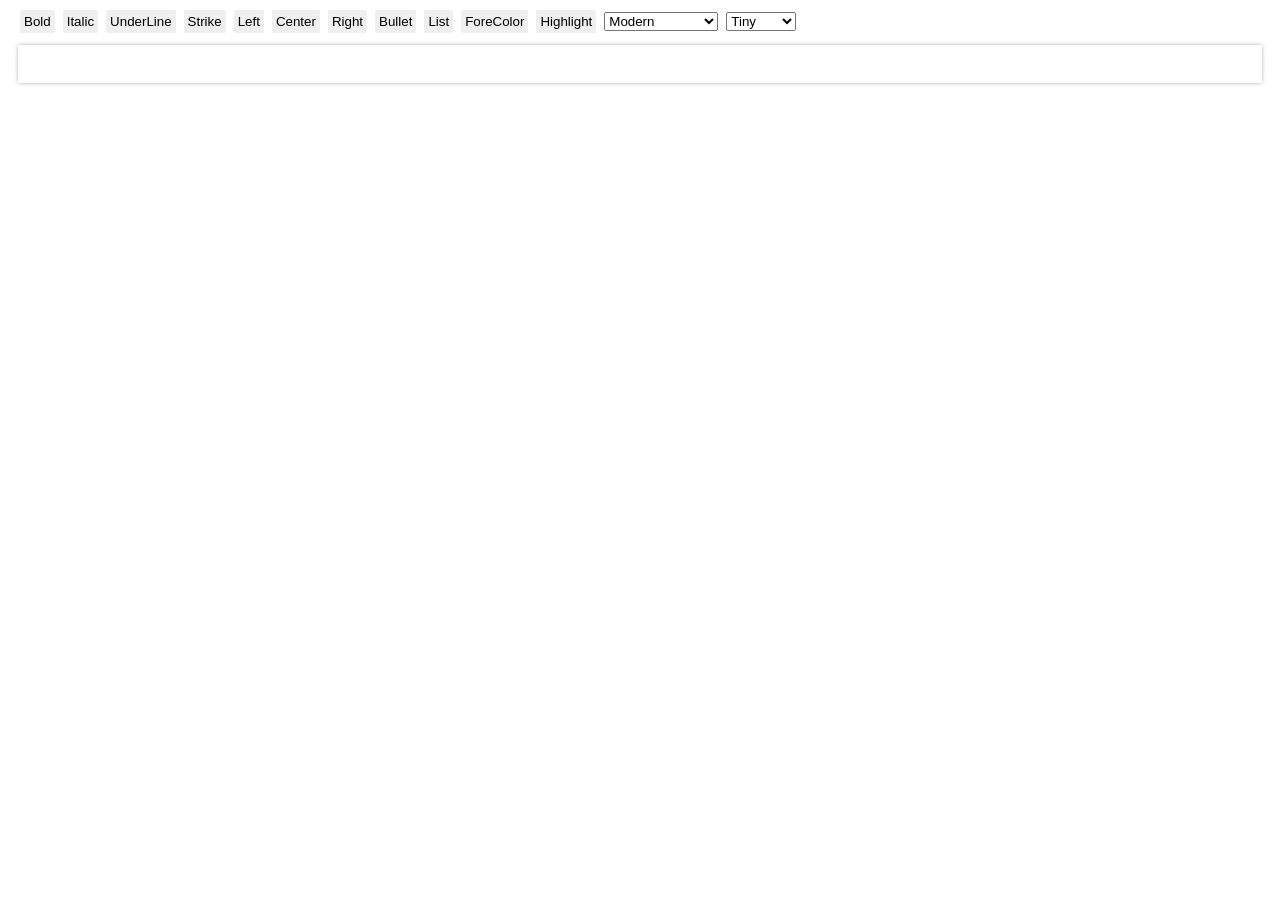
<file: SwiftuiWeb/index.html>
<!DOCTYPE html>
<html>
    <head>
        <meta name="viewport" content="initial-scale=1.0" />
        <style>
            .toolbar-wrapper {
              padding: 0 10px;
            }

            .wrapper {
              display: flex;
              justify-content: space-between;
            }

            .editor-wrapper {
              display: flex;
              flex-grow: 1;
              padding: 10px;
            }

            #editor {
              padding: 10px;
              outline: none;
              width: 100%;
              box-shadow: 0px 0 4px rgba(0, 0, 0, 0.3)
            }

            #debug {
              display: flex;
              flex-basis: 10%;
              flex-shrink: 0;
            }

            ul#toolbar {
              display: block;
              margin: 0;
              padding: 0;
            }

            ul#toolbar>li,
            ul.submenu>li {
              display: inline-block;
              margin: 2px;
              position: relative;
            }

            button {
              padding: 4px;
              outline: none;
              border: none;
              border-radius: 2px;
            }

            button:hover {
              color: white;
              background: red;
              opacity: 1 !important;
            }

            li.popup:hover ul {
              display: flex !important;
            }

            ul.submenu {
              top: 20px;
              left: 0px;
              position: absolute;
              display: none;
              background: white;
              padding: 2px;
              box-shadow: 0px 0 4px rgba(0, 0, 0, 0.3);
              z-index: 1;
              flex-wrap: wrap;
              justify-content: space-around;
              width: 48px;
            }

            ul.submenu>li button {
              width: 15px;
              height: 15px;
            }

            ul.submenu>li button:hover {
              cursor: pointer;
              box-shadow: 0px 0 4px rgba(0, 0, 0, 0.8)
            }


            button.active {
              background: red;
              opacity: 0.5;
              color: white;
              transition: 0.2s;
            }

            .popup button.active::after {
              content: "✔";
              position: absolute;
              left: 3.5px;
              top: 6.5px;
            }

            .popup button.active {
              border: 1px solid black ;
              opacity: 1;
            }

            .popup button[data-color=white] {
              border: 1px solid black !important;
            }

            .popup button[data-color=white]::after {
              color: black;
            }
        </style>
<!--        <script>-->
<!--            function getToolbarState() {-->
<!--              return {-->
<!--                foreColor: RGBToHex(document.queryCommandValue("ForeColor")),-->
<!--                backColor: getBackColor() || document.queryCommandValue("backcolor"),-->
<!--                bold: document.queryCommandState("bold"),-->
<!--                italic: document.queryCommandState("italic"),-->
<!--                fontName: document.queryCommandValue("fontName"),-->
<!--                fontSize: document.queryCommandValue("fontSize"),-->
<!--                underline: document.queryCommandState("Underline"),-->
<!--                strikeThrough: document.queryCommandState("strikeThrough"),-->
<!--                insertunorderedlist: document.queryCommandState("insertunorderedlist"),-->
<!--                insertorderedlist: document.queryCommandState("insertorderedlist"),-->
<!--                justifyleft: document.queryCommandState("justifyleft"),-->
<!--                justifycenter: document.queryCommandState("justifycenter"),-->
<!--                justifyright: document.queryCommandState("justifyright"),-->
<!--              };-->
<!--            }-->
<!---->
<!--            function getBackColor() {-->
<!--              var node = document.getSelection().focusNode;-->
<!--              var editor = document.getElementById('editor');-->
<!--              var isNonDefault = function(c) { return c && c !== 'transparent';}-->
<!---->
<!--              // If TEXTNODE set to parentNode-->
<!--              if (node.nodeType == 3) {-->
<!--                node = node.parentNode;-->
<!--              }-->
<!---->
<!--              while (node && node !== editor) {-->
<!--                var tempColor = node.style && node.style.backgroundColor;-->
<!---->
<!--                if (isNonDefault(tempColor)) {-->
<!--                  return tempColor;-->
<!--                }-->
<!---->
<!--                node = node.parentNode;-->
<!--              }-->
<!---->
<!--              return 'transparent';-->
<!--            }-->
<!---->
<!--            function focusEditor() {-->
<!--              document.getElementById('editor').focus();-->
<!--            }-->
<!---->
<!--            function updateToolbar() {-->
<!--              var editor = document.getElementById('editor');-->
<!--              var focusNode = document.getSelection().focusNode;-->
<!---->
<!--              if (!editor.contains(focusNode)) {-->
<!--                return;-->
<!--              }-->
<!---->
<!--              var state = getToolbarState();-->
<!--              -->
<!--              log(state);-->
<!--              updateButtonState(state);-->
<!--            }-->
<!---->
<!--            function updatePopupValue(key, value) {-->
<!--              var activeBtn = document.querySelector('#' + key + ' button.active');-->
<!--              var btn = document.querySelector('#' + key +'  [data-value="' + value + '"]');-->
<!---->
<!--              if (!btn) {-->
<!--                return;-->
<!--              }-->
<!---->
<!--              if (activeBtn) {-->
<!--                activeBtn.classList.remove('active');-->
<!--              }-->
<!---->
<!--              btn.classList.add('active');-->
<!--            }-->
<!---->
<!--            function updateButtonState(config) {-->
<!--              Object.keys(config).forEach(k => {-->
<!---->
<!--                if (k == 'foreColor' || k == 'backColor') {-->
<!---->
<!--                  updatePopupValue(k, config[k]);-->
<!---->
<!--                  return;-->
<!--                }-->
<!---->
<!--                var el = document.querySelector('[data-action="' + k + '"]');-->
<!---->
<!--                if (!el) {-->
<!--                  return;-->
<!--                }-->
<!---->
<!--                if (el.tagName == 'SELECT') {-->
<!--                  el.value = config[k];-->
<!--                }-->
<!---->
<!--                if (config[k] == true) {-->
<!--                  el.classList.add('active');-->
<!--                } else {-->
<!--                  el.classList.remove('active');-->
<!--                }-->
<!--              });-->
<!--            }-->
<!---->
<!--            function RGBToHex(rgb) {-->
<!--              if (!rgb || rgb.indexOf('rgb(') < 0) {-->
<!--                return rgb;-->
<!--              }-->
<!---->
<!--              var sep = rgb.indexOf(",") > -1 ? "," : " ";-->
<!--              var colors = rgb.substr(4).split(")")[0].split(sep);-->
<!--              var r = (+colors[0]).toString(16);-->
<!--              var g = (+colors[1]).toString(16);-->
<!--              var b = (+colors[2]).toString(16);-->
<!---->
<!--              r = `0${r}`.slice(-2);-->
<!--              g = `0${g}`.slice(-2);-->
<!--              b = `0${b}`.slice(-2);-->
<!---->
<!--              return "#" + r + g + b;-->
<!--            }-->
<!---->
<!--            function onAction(e) {-->
<!--              var value = null;-->
<!--              var target = e.target;-->
<!--              -->
<!--              if (target.tagName != 'BUTTON') {-->
<!---->
<!--                return;-->
<!--              }-->
<!---->
<!--              var action = target.getAttribute('data-action');-->
<!---->
<!--              if (action == 'foreColor' || action == "backColor") {-->
<!--                value = target.getAttribute('data-value');-->
<!--              }-->
<!--             -->
<!--                 document.execCommand(action, false, value);-->
<!---->
<!--              updateToolbar();-->
<!--              focusEditor();-->
<!--            }-->
<!---->
<!--            function onChange(e) {-->
<!--              var value = e.target.value;-->
<!--              var action = e.target.getAttribute('data-action');-->
<!---->
<!--              document.execCommand(action, false, value);-->
<!---->
<!--              updateToolbar();-->
<!--              focusEditor();-->
<!--            }-->
<!---->
<!--            function bindEventHandlers() {-->
<!--              var toolbar = document.getElementById('toolbar');-->
<!--              var dropDowns = [].slice.call(document.getElementsByTagName('select'));-->
<!---->
<!--              toolbar.addEventListener("click", onAction);-->
<!--              dropDowns.forEach(d => d.addEventListener("change", onChange));-->
<!--              document.addEventListener("selectionchange", updateToolbar);-->
<!--            }-->
<!---->
<!--            function initForeColor() {-->
<!--              var colors = [-->
<!--                "#9d1811",-->
<!--                "#e4ac64",-->
<!--                "#5b8828",-->
<!--                "#440062",-->
<!--                "#ffffff",-->
<!--                "#000000"-->
<!--              ];-->
<!--              var foreColor = document.getElementById('foreColor');-->
<!--              var fragment = document.createDocumentFragment();-->
<!---->
<!--              colors.forEach(color => {-->
<!--                var li = document.createElement('li');-->
<!--                var btn = document.createElement('button');-->
<!---->
<!--                btn.style.backgroundColor = color;-->
<!--                btn.setAttribute("data-action", "foreColor");-->
<!--                btn.setAttribute("data-value", color);-->
<!---->
<!--                if (color === '#ffffff') {-->
<!--                  btn.setAttribute('data-color', 'white');-->
<!--                }-->
<!---->
<!--                li.appendChild(btn);-->
<!--                fragment.appendChild(li);-->
<!--              });-->
<!---->
<!--              foreColor.appendChild(fragment);-->
<!--            }-->
<!---->
<!--            function initBackColor() {-->
<!--              var colors = [-->
<!--                "rgb(157, 24, 17)",-->
<!--                "rgb(164, 96, 22)",-->
<!--                "rgb(91, 136, 40)",-->
<!--                "rgb(253, 239, 43)",-->
<!--                "rgb(112, 172, 237)",-->
<!--                "rgb(255, 255, 255)",-->
<!--              ];-->
<!--              var foreColor = document.getElementById('backColor');-->
<!--              var fragment = document.createDocumentFragment();-->
<!---->
<!--              colors.forEach(color => {-->
<!--                var li = document.createElement('li');-->
<!--                var btn = document.createElement('button');-->
<!---->
<!--                btn.style.backgroundColor = color;-->
<!--                btn.setAttribute("data-value", color);-->
<!--                btn.setAttribute("data-action", "backColor");-->
<!---->
<!--                if (color === 'rgb(255, 255, 255)') {-->
<!--                  btn.setAttribute('data-color', 'white');-->
<!--                }-->
<!---->
<!--                li.appendChild(btn);-->
<!--                fragment.appendChild(li);-->
<!--              });-->
<!---->
<!--              foreColor.appendChild(fragment);-->
<!--            }-->
<!---->
<!--            function log(state) {-->
<!--              var output = "<pre>{" + "\n"-->
<!--              var debug = document.getElementById("debug");-->
<!---->
<!--              Object.keys(state).forEach(function(k) {-->
<!--                  output += '' + k + ':' + state[k] + ', \n';-->
<!--              });-->
<!---->
<!--              output += "}</pre>";-->
<!---->
<!--              debug.innerHTML = output;-->
<!--            }-->
<!---->
<!--            function init() {-->
<!--              initForeColor();-->
<!--              initBackColor();-->
<!--              bindEventHandlers();-->
<!---->
<!--              document.body.style.fontSize = 7;-->
<!--              document.body.style.fontFamily = '"Helvetica Neue",  Helvetica, Arial, sans-serif';-->
<!--            }-->
<!---->
<!--            init();-->
<!---->
<!---->
<!--        </script>-->
    </head>
    <body>
        
        <div class="toolbar-wrapper">
          <ul id="toolbar">
            <li><button data-action="bold">Bold</button></li>
            <li><button data-action="italic">Italic</button></li>
            <li><button data-action="underline">UnderLine</button></li>
            <li><button data-action="strikeThrough">Strike</button></li>
            <li><button data-action="justifyleft">Left</button></li>
            <li><button data-action="justifycenter">Center</button></li>
            <li><button data-action="justifyright">Right</button></li>
            <li><button data-action="insertunorderedlist">Bullet</button></li>
            <li><button data-action="insertorderedlist">List</button></li>
            <li class="popup">
              <button>ForeColor</button>
              <ul class="submenu" id="foreColor">
              </ul>
            </li>
            <li class="popup">
              <button>Highlight</button>
              <ul class="submenu" id="backColor">
              </ul>
            </li>
            <li>
              <select data-action="fontName" id="fontName">
                <option value='"Helvetica Neue", Helvetica, Arial, sans-serif'>Modern</option>
                <option value='"bookman old style", "new york", times, serif'>Classic Wide</option>
                <option value='"courier new", courier, monaco, monospace, sans-serif'>Courier New</option>
                <option value='garamond, "new york", times, serif'>Garamond</option>
                <option value='"lucida console", sans-serif'>Lucida Console</option>
              </select>
            </li>
            <li>
              <select data-action="fontSize" id="fontSize">
                <option value="1">Tiny</option>
                <option value="2">Small</option>
                <option value="3">Medium</option>
                <option value="6">Large</option>
                <option value="7">X-Large</option>
              </select>
            </li>
          </ul>
        </div>
        <div class="wrapper">
          <div class="editor-wrapper">
            <div id="editor" contenteditable="true" autocomplete="off" autocorrect="off" autocapitalize="off" spellcheck="false"></div>
          </div>
<!--          <div id="debug"></div>-->
        </div>


        
<!--        <div id="editor" contenteditable="true"></div>-->
    </body>
</html>
</file>
